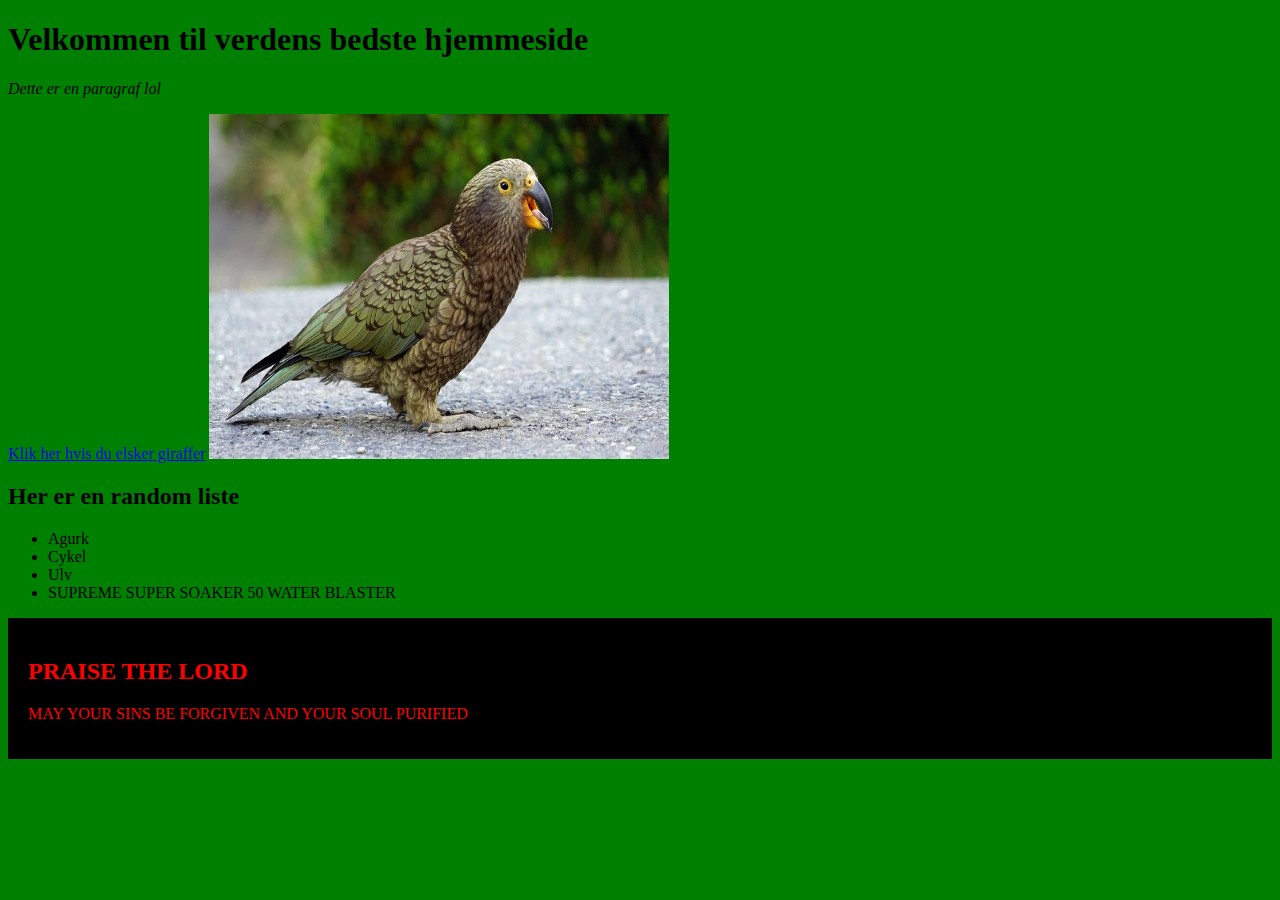
<file: Opgave1.htm>
<!DOCTYPE html>
<html>
	<head>
	
	
			<title> My first HTML </title>
			<link rel="stylesheet" href="format.css">
	</head>
	
	<body>
		<!-- Wow sikke en original heading nedenfor -->
		<h1><b>Velkommen til verdens bedste hjemmeside</b></h1>
		<p><i>Dette er en paragraf lol</i></p>
		<a href="https://www.kea.dk">Klik her hvis du elsker giraffer</a>
		<img src="kea.jpg" alt="Fantastisk billede af kea" style="width:460px;height:345px;">
		<h2><b>Her er en random liste</b></h2>
		<ul>
		  <li>Agurk</li>
		  <li>Cykel</li>
		  <li>Ulv</li>
		  <li>SUPREME SUPER SOAKER 50 WATER BLASTER</li>
		  </ul>
		  <div style="background-color:black;color:red;padding:20px;">
		  <h2>PRAISE THE LORD</h2>
		  <p>MAY YOUR SINS BE FORGIVEN AND YOUR SOUL PURIFIED</p>
		  </div>
	</body>
</html>
</file>
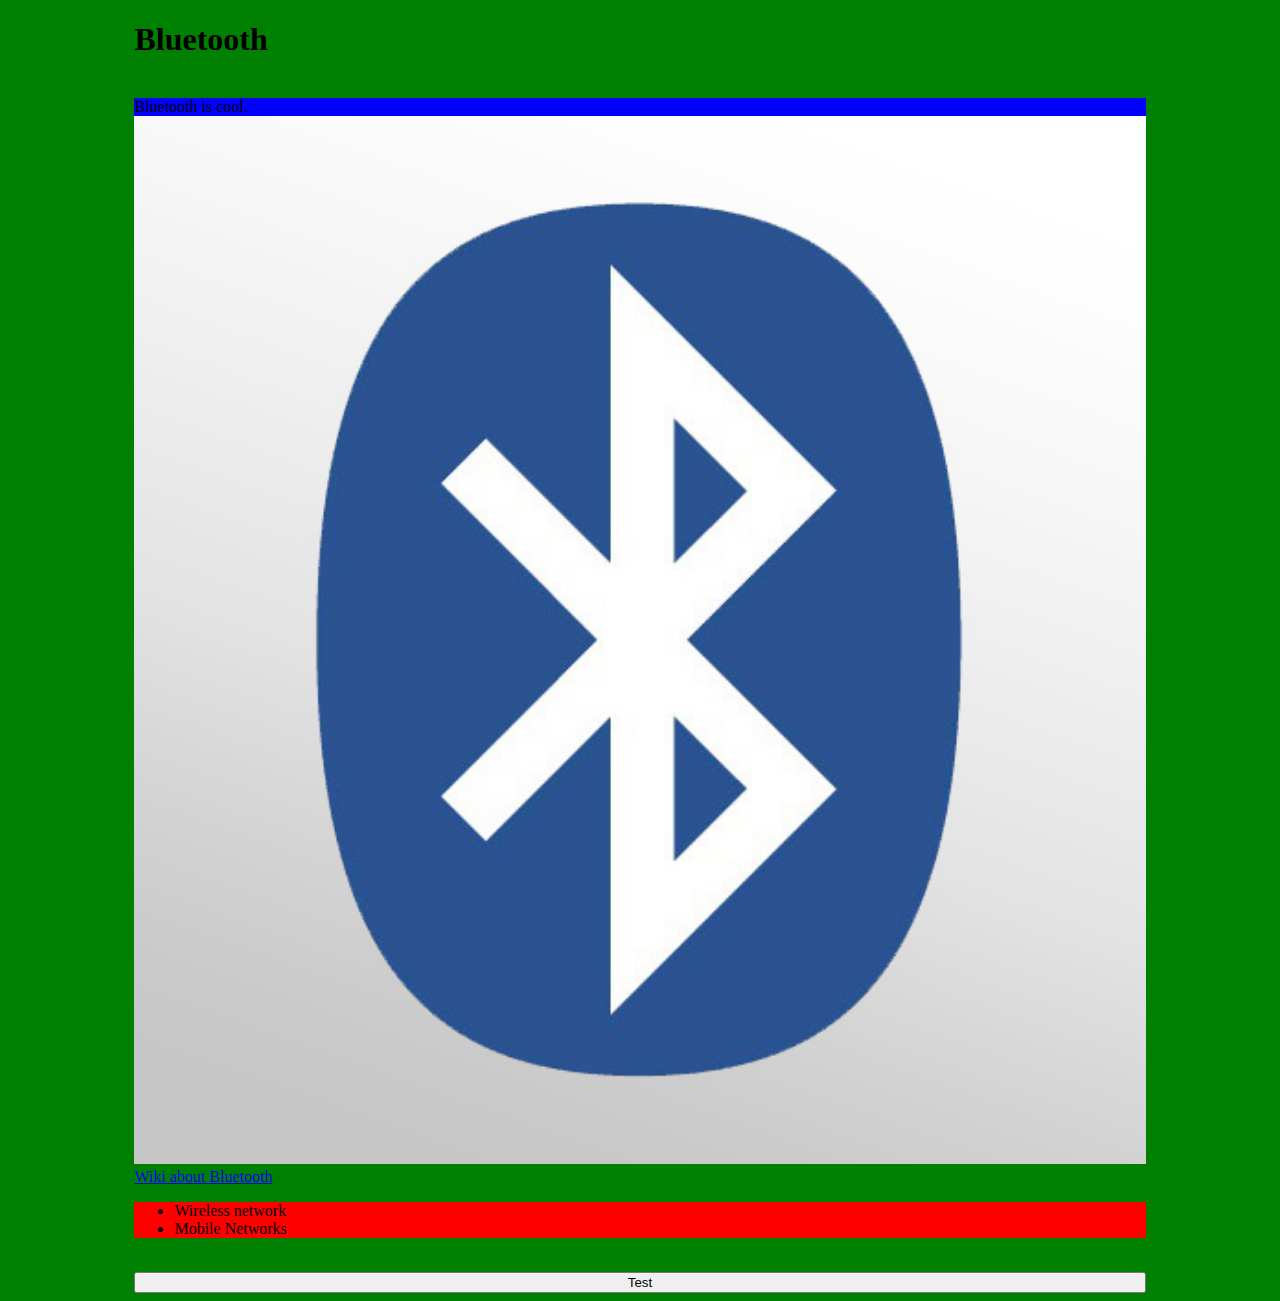
<file: opgave2.htm>
<!DOCTYPE html>
<html>
	<head>
			<title> Mega sejt website </title>
			<link rel="stylesheet" type = "text/css" href="format.css">
			<meta name="viewport" content="width=device-width, initial-scale=1">
	</head>
	
	<body>
		<div id = "content">
			
			<h1>Bluetooth</h1>
			<br>
			<div id = text>
				Bluetooth is cool.
			</div>
			<img src= "bluetooth.jpg">
			<br>
			<a href="https://en.wikipedia.org/wiki/Bluetooth">Wiki about Bluetooth</a>
			<br>
			<div id ="list">
				<ul>
				  <li>Wireless network</li>
				  <li>Mobile Networks</li>
				</ul>
			</div>
			<br>
			<button id ="button1"> Test </button>
		</div>
	</body>
</html>
</file>
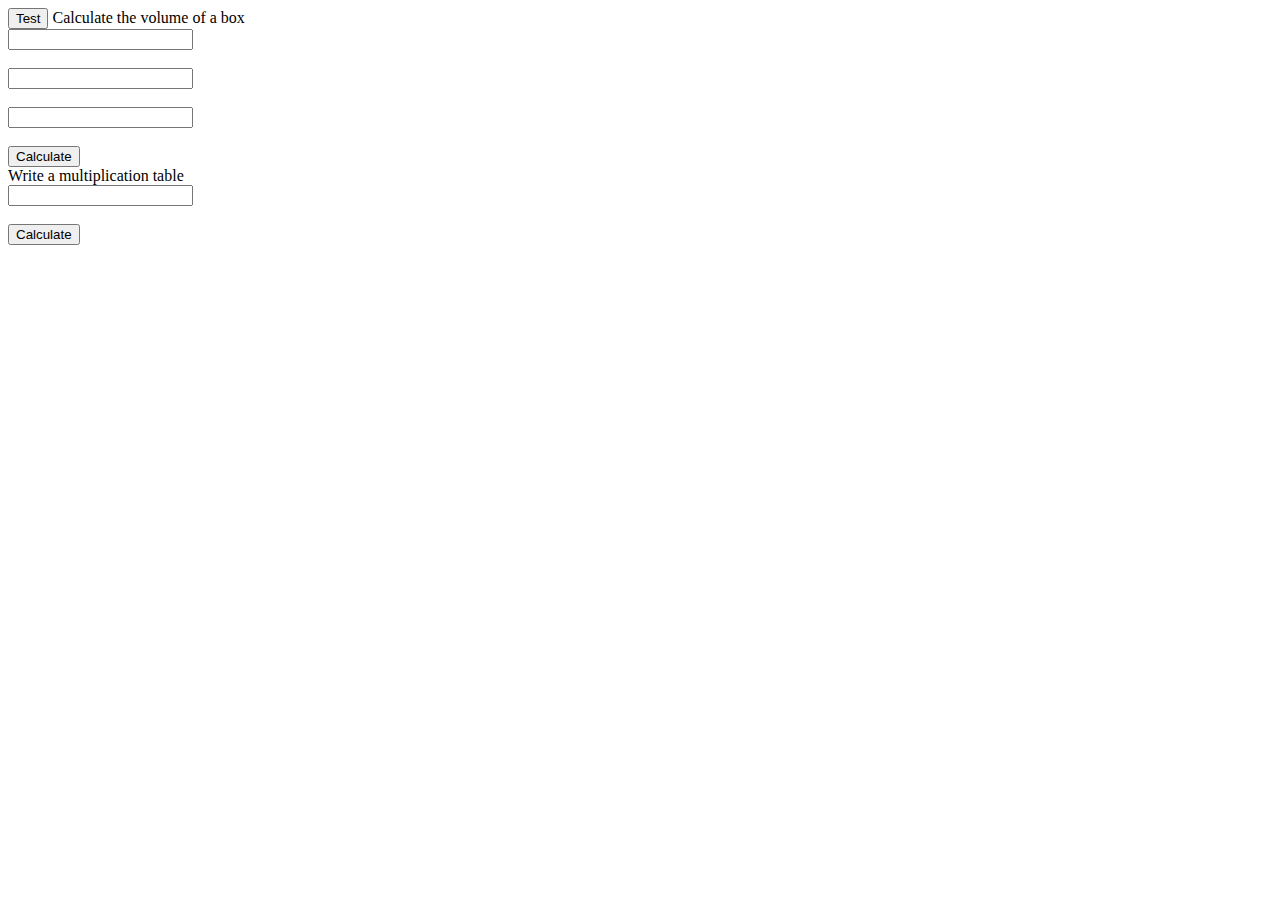
<file: opgave3.htm>
<!DOCTYPE html>
<html>
	<head>
			<script type="text/javascript" src="Exercise.js"></script>
	</head>
	
	<body>
	<div id="newContent"> </div>
		<button id= "button1" onclick ="insertText()"> Test </button>
		
	Calculate the volume of a box<br>
	<input type="text" id="widthBox" /> <br><br>
	<input type="text" id="lenghtBox" /> <br><br>
	<input type="text" id="heightBox" /> <br><br>
	<button onclick= "calculate()"> Calculate </button>
	<div id = "result"></div>
	
	Write a multiplication table <br>
		<input type="text" id="factor" /> <br><br>
		<button onclick= "multiplication()"> Calculate </button>
		<div id = "mult-tb"></div>
	</body>
</html>
</file>
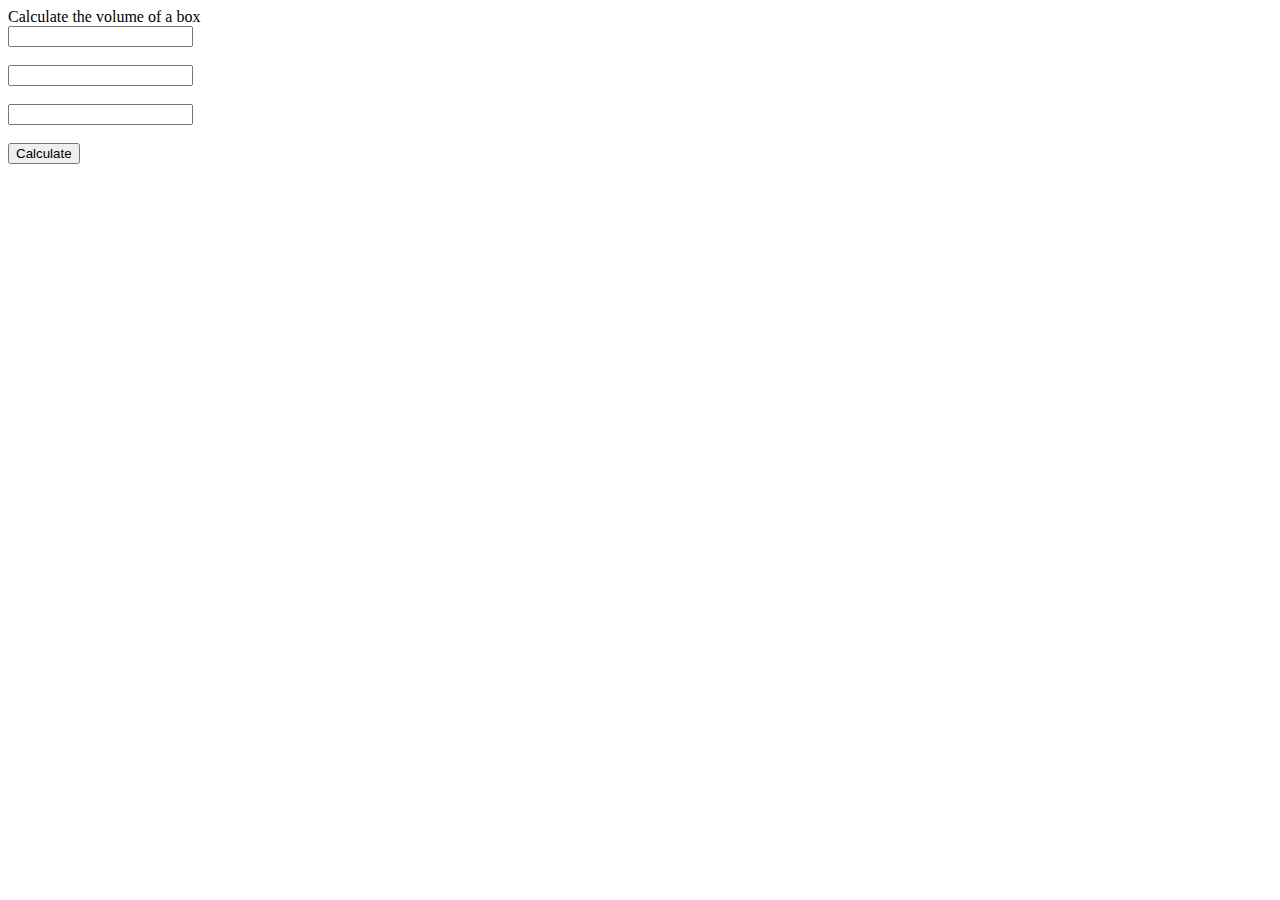
<file: opgave4.htm>
<!DOCTYPE html>
<html>
	<head>
			<script type="text/javascript" src="JSopgave4.js"></script>
	</head>
	
	<body>
	Calculate the volume of a box<br>
	<input type="text" id="widthBox" /> <br><br>
	<input type="text" id="lenghtBox" /> <br><br>
	<input type="text" id="heightBox" /> <br><br>
	<button onclick= "calculate()"> Calculate </button>
	<div id = "result"></div>
	</body>

</html>
</file>
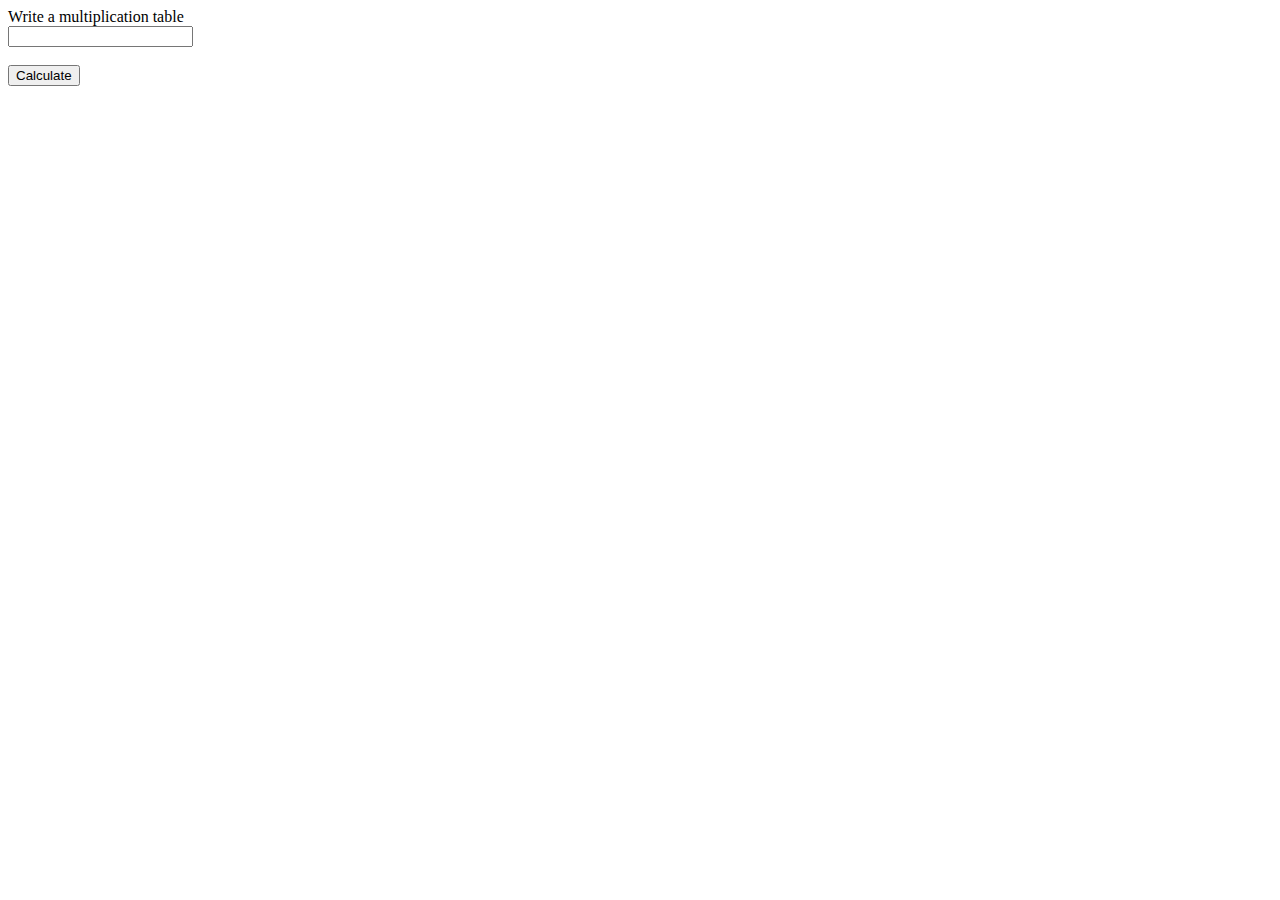
<file: opgave5.htm>
<!DOCTYPE html>
<html>
	<head>
			<script type="text/javascript" src="JSopgave5.js"></script>
	</head>
		
	<body>
		Write a multiplication table <br>
		<input type="text" id="factor" /> <br><br>
		<button onclick= "multiplication()"> Calculate </button>
		<div id = "mult-tb"></div>
	</body>

</html>
</file>
<file: format.css>
body{
	background-color: green;
}
img{
	width: 100%;
}
#content {
	width: 80%;
	margin: auto;
}
#text{
	background-color: blue;
}
#list{
	background-color: red;
}
#button1{
	width: 100%;
}
</file>
